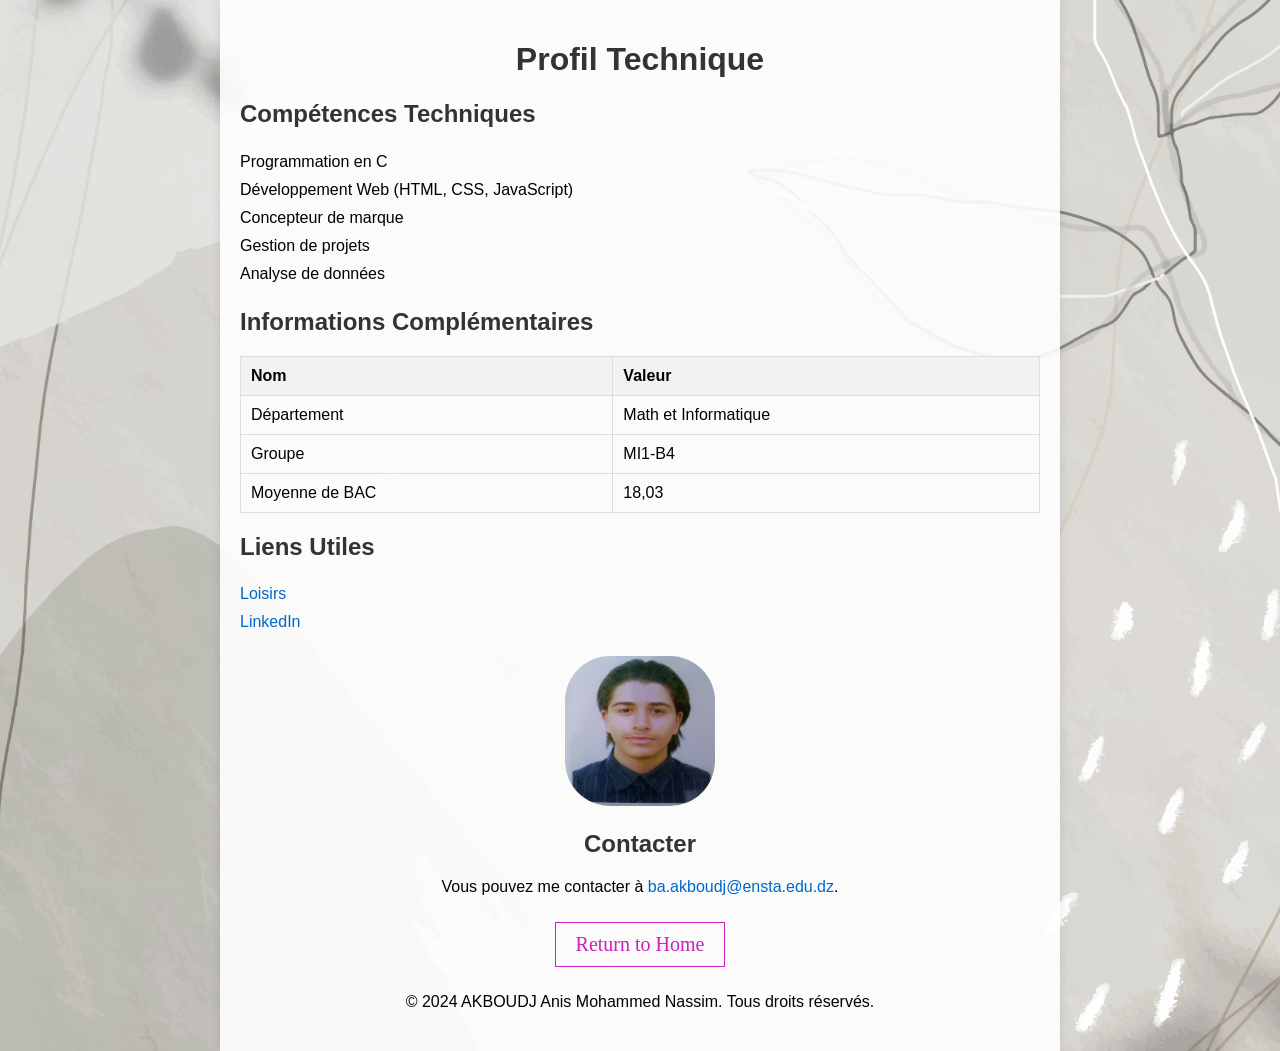
<file: index.html>
<!DOCTYPE html>
<html lang="fr">
<head>
    <meta charset="UTF-8">
    <title>Profil Technique</title>
    <link rel="stylesheet" href="style.css">
</head>
<body>
    <div class="container">
        <header>
            <h1>Profil Technique</h1>
        </header>
        <section>
            <h2>Compétences Techniques</h2>
            <ul>
                <li>Programmation en C</li>
                <li>Développement Web (HTML, CSS, JavaScript)</li>
                <li>Concepteur de marque</li>
                <li>Gestion de projets</li>
                <li>Analyse de données</li>
            </ul>
        </section>
        <section>
            <h2>Informations Complémentaires</h2>
            <table>
                <tr>
                    <th>Nom</th>
                    <th>Valeur</th>
                </tr>
                <tr>
                    <td>Département</td>
                    <td>Math et Informatique</td>
                </tr>
                <tr>
                    <td>Groupe</td>
                    <td>MI1-B4</td>
                </tr>
                <tr>
                    <td>Moyenne de BAC</td>
                    <td>18,03</td>
                </tr>
            </table>
        </section>
        <section>
            <h2>Liens Utiles</h2>
            <ul>
                <li><a href="https://sites.google.com/ensta.edu.dz/akboudjaniss/loisirs">Loisirs</a></li>
                <li><a href="https://www.linkedin.com/in/akboudj-anis-mohammed-nassim-343717338/">LinkedIn</a></li>
            </ul>
        </section>
        <section class="image-container">
            <img src="pfp.jpg" alt="Photo de profil" class="profile-image">
        </section>
        <footer>
            <h2>Contacter</h2>
            <p>Vous pouvez me contacter à <a href="mailto:ba.akboudj@ensta.edu.dz">ba.akboudj@ensta.edu.dz</a>.</p>
            <button onclick="window.location.href='https://sites.google.com/ensta.edu.dz/akboudjaniss/accueil'" class="btn home-button">Return to Home</button>
            <p class="copyright">&copy; 2024 AKBOUDJ Anis Mohammed Nassim. Tous droits réservés.</p>
        </footer>
    </div>
</body>

</html>
</file>
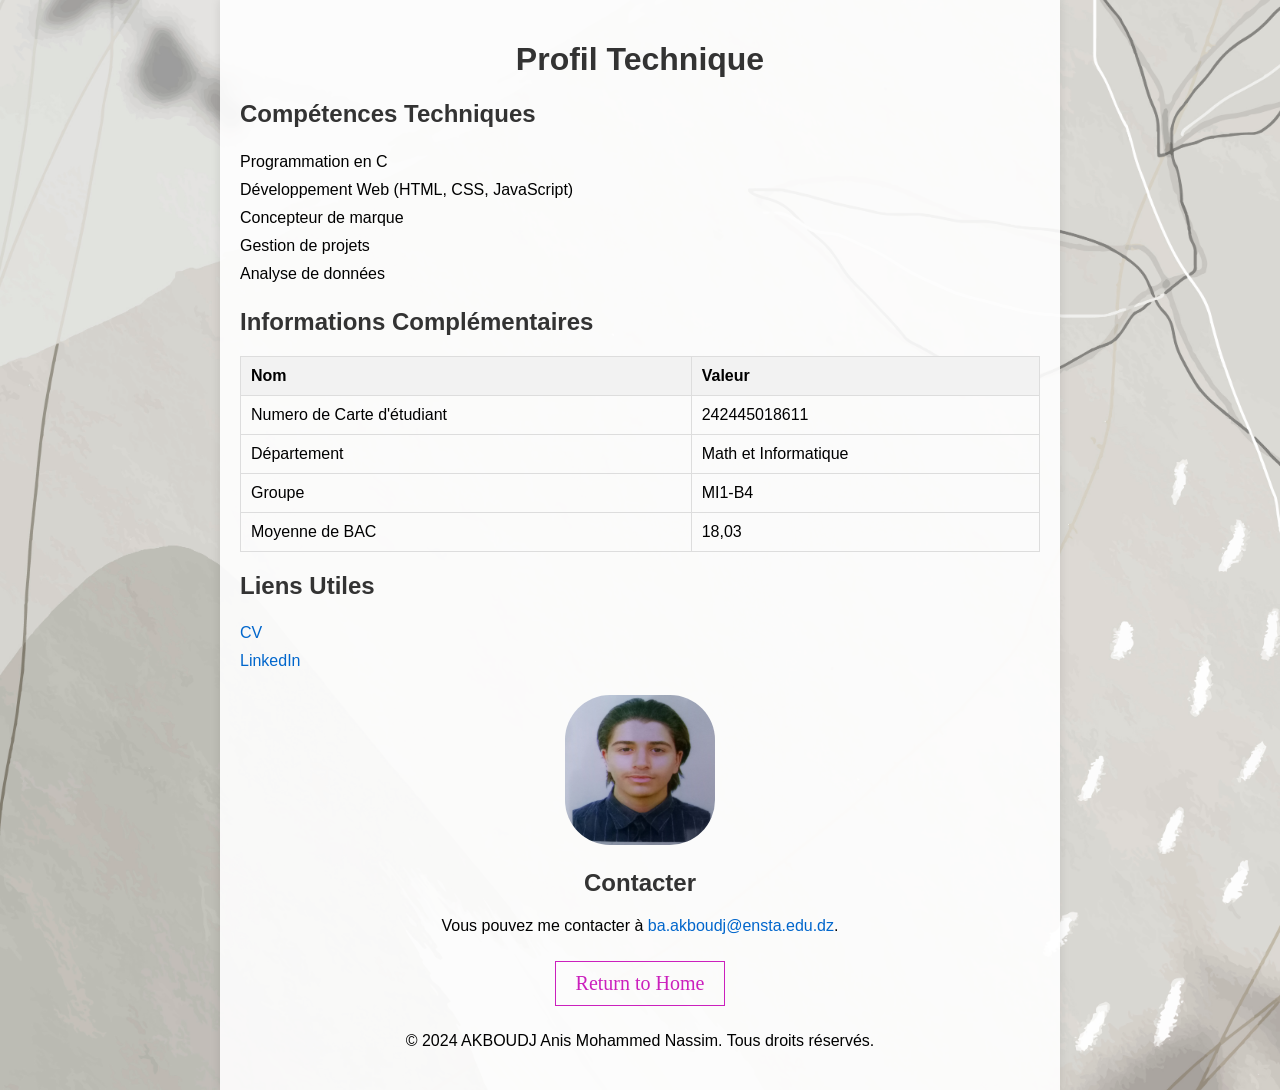
<file: indexx.html>
<!DOCTYPE html>
<html lang="fr">
<head>
    <meta charset="UTF-8">
    <title>Profil Technique</title>
    <link rel="stylesheet" href="style.css">
</head>
<body>
    <div class="container">
        <header>
            <h1>Profil Technique</h1>
        </header>
        <section>
            <h2>Compétences Techniques</h2>
            <ul>
                <li>Programmation en C</li>
                <li>Développement Web (HTML, CSS, JavaScript)</li>
                <li>Concepteur de marque</li>
                <li>Gestion de projets</li>
                <li>Analyse de données</li>
            </ul>
        </section>
        <section>
            <h2>Informations Complémentaires</h2>
            <table>
                <tr>
                    <th>Nom</th>
                    <th>Valeur</th>
                </tr>
                <tr>
                    <td>Numero de Carte d'étudiant</td>
                    <td>242445018611</td>
                </tr>
                <tr>
                    <td>Département</td>
                    <td>Math et Informatique</td>
                </tr>
                <tr>
                    <td>Groupe</td>
                    <td>MI1-B4</td>
                </tr>
                <tr>
                    <td>Moyenne de BAC</td>
                    <td>18,03</td>
                </tr>
            </table>
        </section>
        <section>
            <h2>Liens Utiles</h2>
            <ul>
                <li><a href="https://www.example.com">CV</a></li>
                <li><a href="https://www.linkedin.com/in/votreprofil">LinkedIn</a></li>
            </ul>
        </section>
        <section class="image-container">
            <img src="pfp.jpg" alt="Photo de profil" class="profile-image">
        </section>
        <footer>
            <h2>Contacter</h2>
            <p>Vous pouvez me contacter à <a href="mailto:ba.akboudj@ensta.edu.dz">ba.akboudj@ensta.edu.dz</a>.</p>
            <button onclick="window.location.href='index.html'" class="btn home-button">Return to Home</button>
            <p class="copyright">&copy; 2024 AKBOUDJ Anis Mohammed Nassim. Tous droits réservés.</p>
        </footer>
    </div>
</body>

</html>
</file>
<file: style.css>
body {
    font-family: Arial, sans-serif;
    margin: 0;
    padding: 0;
    background-image: url('background1.jpg'); 
    background-size: cover;
    background-repeat: no-repeat;
    background-position: center center;
}

.container {
    width: 80%;
    max-width: 800px;
    margin: 0 auto;
    background-color: rgba(255, 255, 255, 0.9);
    padding: 20px;
    box-shadow: 0 0 10px rgba(0, 0, 0, 0.1);
}

header, footer {
    text-align: center;
    margin-bottom: 20px;
}

h1, h2 {
    color: #333;
}

ul {
    list-style-type: none;
    padding: 0;
}

ul li {
    padding: 5px 0;
}

table {
    width: 100%;
    border-collapse: collapse;
    margin-top: 10px;
}

table, th, td {
    border: 1px solid #ddd;
}

th, td {
    padding: 10px;
    text-align: left;
}

th {
    background-color: #f2f2f2;
}

a {
    color: #0066cc;
    text-decoration: none;
}

a:hover {
    text-decoration: underline;
}

.image-container {
    text-align: center;
    margin: 20px 0;
}
.profile-image {
     border-radius: 30%;
      width: 150px;
       height: 150px;
}
.btn{
    border: 1px solid #cb20bd;
    background: none;
    padding: 10px 20px;
    font-size: 20px;
    font-family: "montserrat";
    cursor: pointer;
    margin: 10px;
    transition: 0.8s;
    position: relative;
    overflow: hidden;
  }
  .home-button{
    color: #cb20bd;
  }
  .home-button:hover{
    color: #fff;
  }
  .btn::before{
    content: "";
    position: absolute;
    left: 0;
    width: 100%;
    height: 0%;
    background: #cb20bd;
    z-index: -1;
    transition: 0.8s;
  }
  .home-button::before{
    top: 0;
    border-radius: 0 0 50% 50%;
  }
  .home-button:hover::before{
    height: 180%;
  }
</file>
